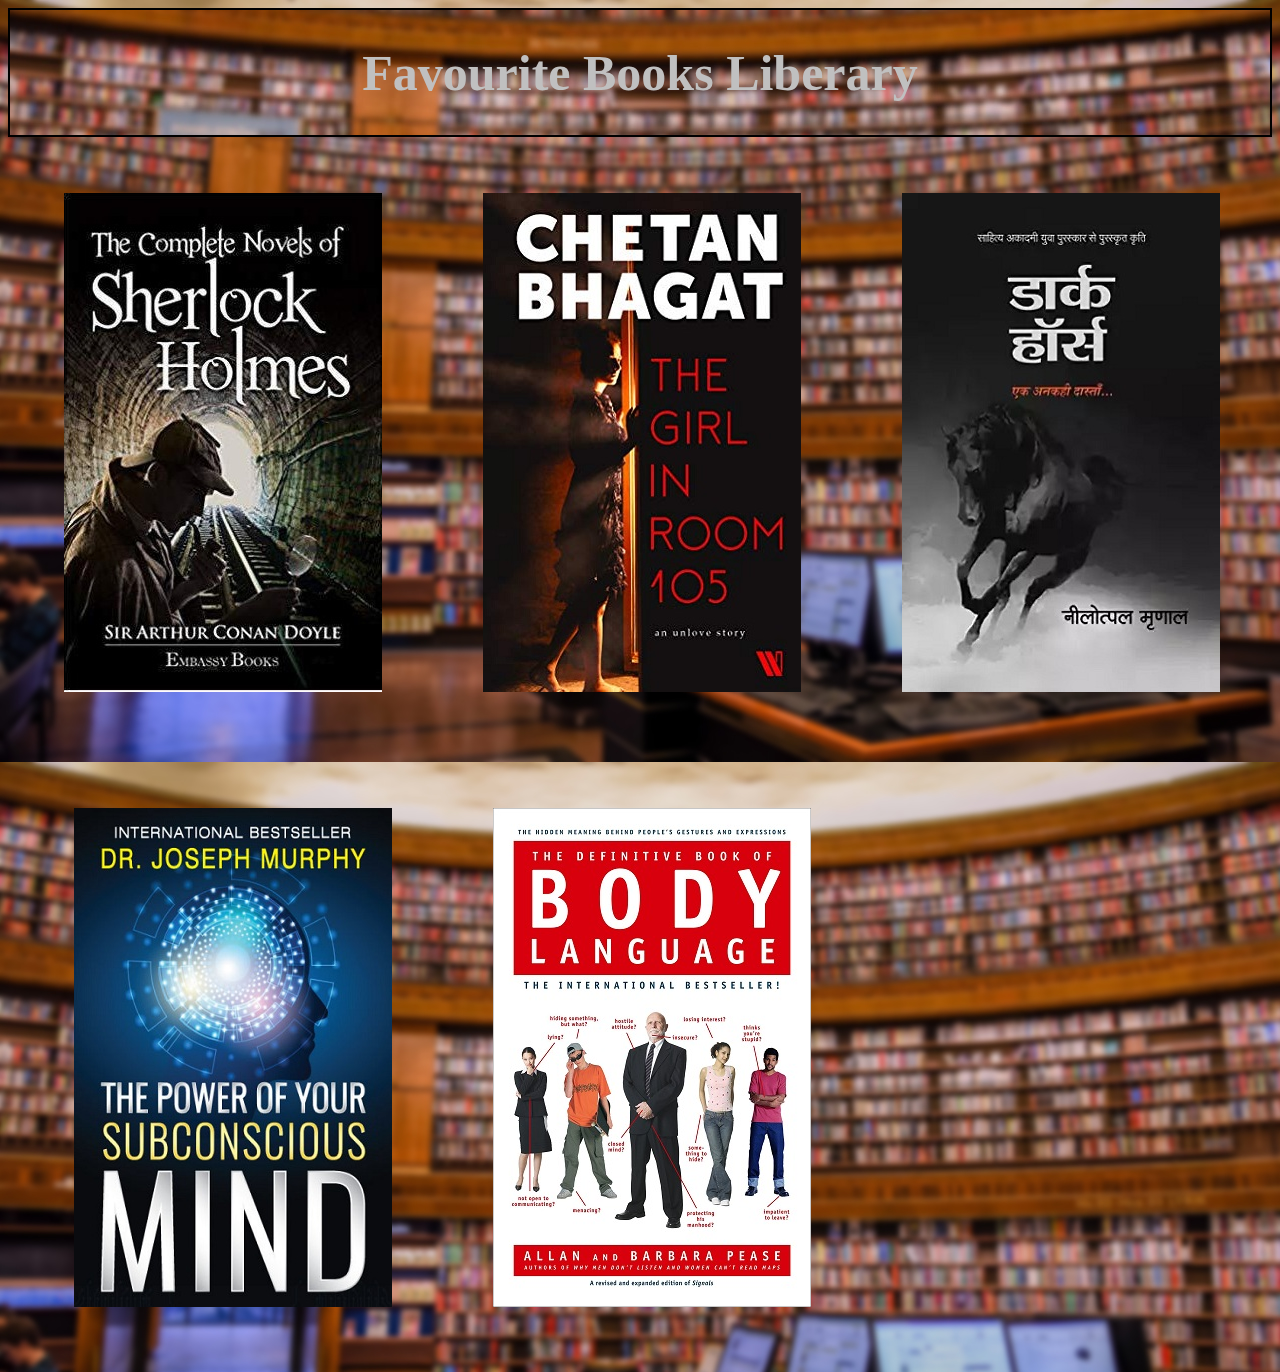
<file: index.html>
<!DOCTYPE html>
<html>
<head>
	<title>favourite book</title>
	<link rel="stylesheet" type="text/css" href="firstpage.css">
</head>
<body>
	
	
		<div id="header">
			<h1>Favourite Books Liberary</h1>
		</div>
		
		<div id="line">
		
			<div class="book1">
				<a href="book1.html" target="_blank">
					<img src="homes.jpg">
				</a>
			</div>
			
			<div class="book1">
				<a href="book2.html" target="_blank">
					<img src="room.jpg">
				</a>
			</div>
		
			<div class="book1">
				<a href="book3.html" target="_blank">
					<img src="horse.jpg">
				</a>
			</div>
			
		</div>
		
		<div id="line2">
		
			<div class="book2">
				<a href="book4.html" target="_blank">
					<img src="mind.jpg">
				</a>
			</div>
			
			
			<div class="book2">
				<a href="book5.html" target="_blank">
					<img src="body.jpg">
				</a>
			</div>
		</div>
	
	
</body>
</html>
</file>
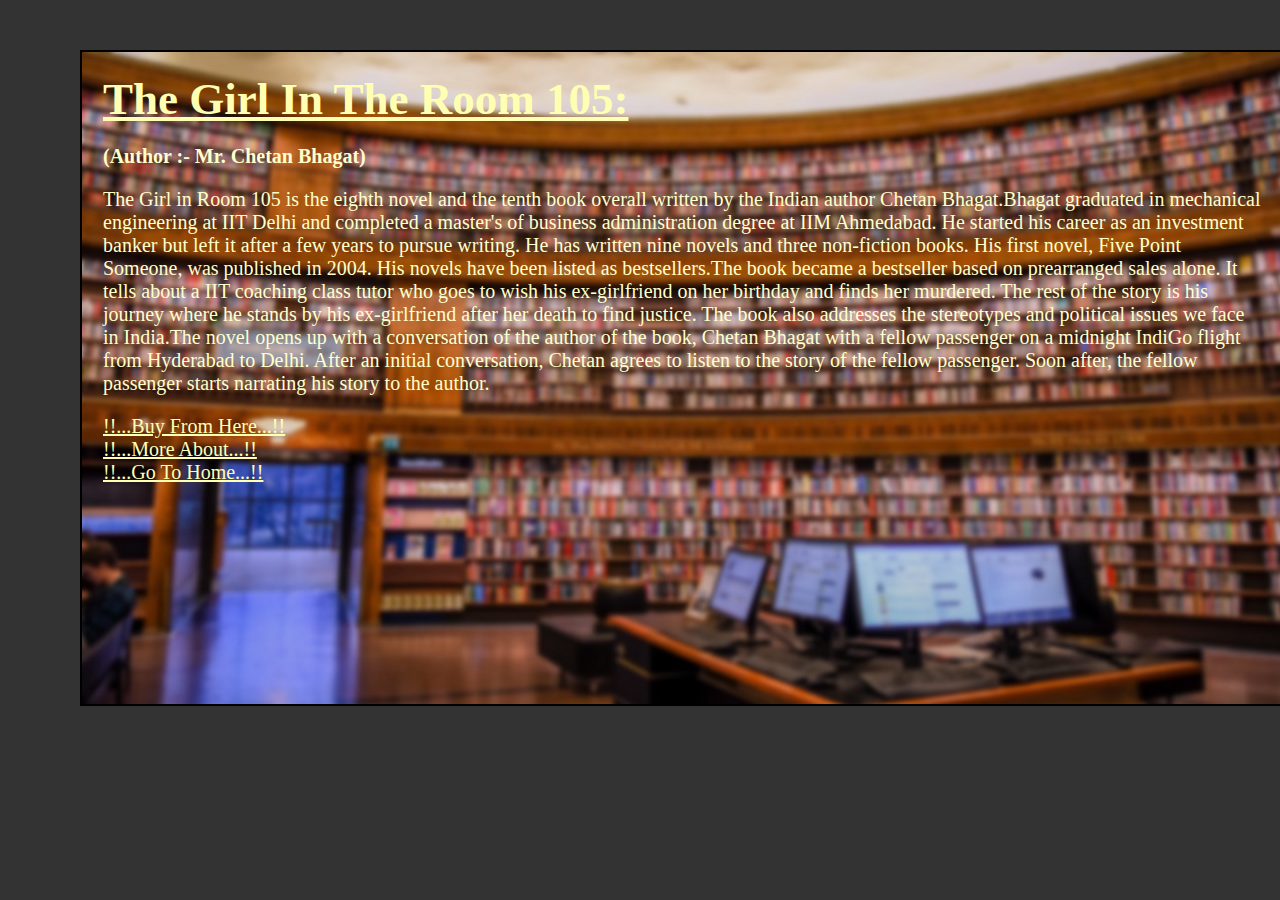
<file: book2.html>
<!DOCTYPE html>
<html>
<head>
	<title>Girl in room 105</title>
	<style>
		body{
			margin:50px;
			background-color:#333333;
			font-family:cursive;
		}
		#book1{
			background-image:url(lib2.jpg);
			width:1200px;
			height:650px;
			border:2px solid black;
			float:auto;
			padding:1px;
			margin:30px;
		}
		h1{
			margin:20px;
			font-size:45px;
			color:#ffffb3;
			text-decoration:underline;
		}
		h2{
			margin:20px;
			font-size:20px;
			color:#ffffcc;
		}
		p{
			margin:20px;
			font-size:20px;
			color:#ffffcc;
		}
		a{
			color:#ffffb3;
		}
	</style>
</head>
<body>

	<div id="book1"> 
		<h1>The Girl In The Room 105:</h1>
		<h2>(Author :- Mr. Chetan Bhagat)</h2>
		<p>The Girl in Room 105 is the eighth novel and the tenth book overall written by the Indian author Chetan Bhagat.Bhagat graduated in mechanical engineering at IIT Delhi and completed a master's of business
		administration degree at IIM Ahmedabad. He started his career as an investment banker but left it after a few years to pursue writing. He has written nine novels and three non-fiction books. His first novel,
		Five Point Someone, was published in 2004. His novels have been listed as bestsellers.The book became a bestseller based on prearranged sales alone. It tells about a IIT
		coaching class tutor who goes to wish his ex-girlfriend on her birthday and finds her murdered. The rest of the story is his journey where he stands by his ex-girlfriend after her death to find justice.
		The book also addresses the stereotypes and political issues we face in India.The novel opens up with a conversation of the author of the book, Chetan Bhagat with a fellow passenger on a midnight IndiGo
		flight from Hyderabad to Delhi. After an initial conversation, Chetan agrees to listen to the story of the fellow passenger. Soon after, the fellow passenger starts narrating his story to the author.<p>
		<a href="https://www.amazon.in/Girl-Room-105-Chetan-Bhagat-ebook/dp/B07GFSZRCL" target="_blank"> !!...Buy From Here...!!</a><br>
		<a target="-blank" href="https://en.wikipedia.org/wiki/The_Girl_in_Room_105">!!...More About...!!</a><br>
		<a href="firstpage.html">!!...Go To Home...!!</a>
	</div>
	
</body>
</html>
</file>
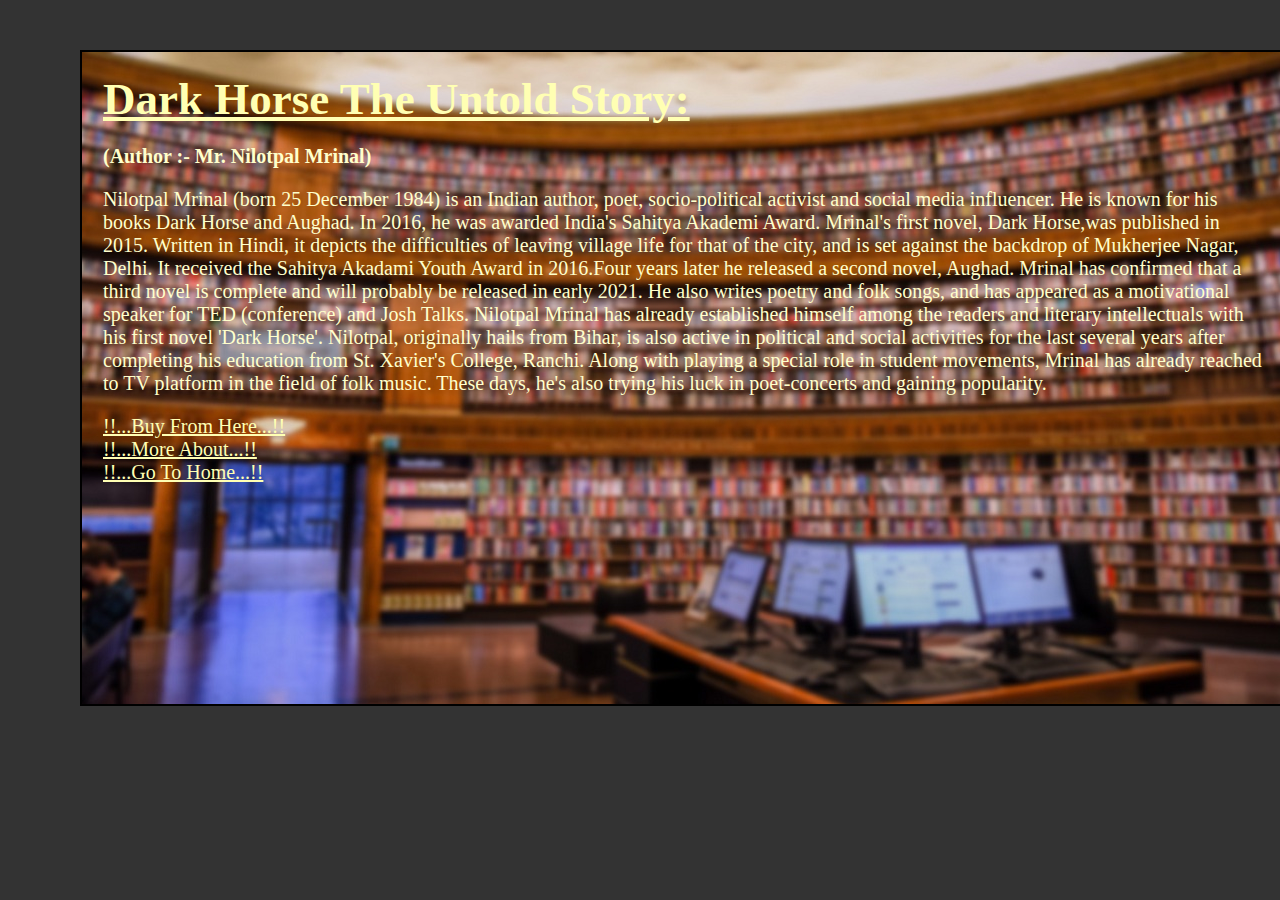
<file: book3.html>
<!DOCTYPE html>
<html>
<head>
	<title>Dark Horse</title>
	<style>
		body{
			margin:50px;
			background-color:#333333;
			font-family:cursive;
		}
		#book1{
			background-image:url(lib2.jpg);
			width:1200px;
			height:650px;
			border:2px solid black;
			float:auto;
			padding:1px;
			margin:30px;
		}
		h1{
			margin:20px;
			font-size:45px;
			color:#ffffb3;
			text-decoration:underline;
		}
		h2{
			margin:20px;
			font-size:20px;
			color:#ffffcc;
		}
		p{
			margin:20px;
			font-size:20px;
			color:#ffffcc;
		}
		a{
			color:#ffffb3;
		}
	</style>
</head>
<body>

	<div id="book1"> 
		<h1>Dark Horse The Untold Story:</h1>
		<h2>(Author :- Mr. Nilotpal Mrinal)</h2>
		<p>Nilotpal Mrinal (born 25 December 1984) is an Indian author, poet, socio-political activist and social media influencer. He is known for his books Dark Horse and Aughad. In 2016, he was awarded India's Sahitya Akademi Award.
		Mrinal's first novel, Dark Horse,was published in 2015. Written in Hindi, it depicts the difficulties of leaving village life for that of the city, and is set against the backdrop of Mukherjee Nagar, Delhi. It received the Sahitya
		Akadami Youth Award in 2016.Four years later he released a second novel, Aughad. Mrinal has confirmed that a third novel is complete and will probably be released in early 2021. He also writes poetry and folk songs, and has appeared
		as a motivational speaker for TED (conference) and Josh Talks. Nilotpal Mrinal has already established himself among the readers and literary intellectuals with his first novel 'Dark Horse'. Nilotpal, originally hails from Bihar, is
		also active in political and social activities for the last several years after completing his education from St. Xavier's College, Ranchi. Along with playing a special role in student movements, Mrinal has already reached to TV platform
		in the field of folk music. These days, he's also trying his luck in poet-concerts and gaining popularity.<p>
		<a href="https://www.amazon.in/Dark-Horse-Ek-Ankahi-Dastan/dp/9386850591" target="_blank"> !!...Buy From Here...!!</a><br>
		<a target="-blank" href="https://en.wikipedia.org/wiki/Nilotpal_Mrinal">!!...More About...!!</a></br>
		<a href="firstpage.html">!!...Go To Home...!!</a>
	</div>
	
</body>
</html>
</file>
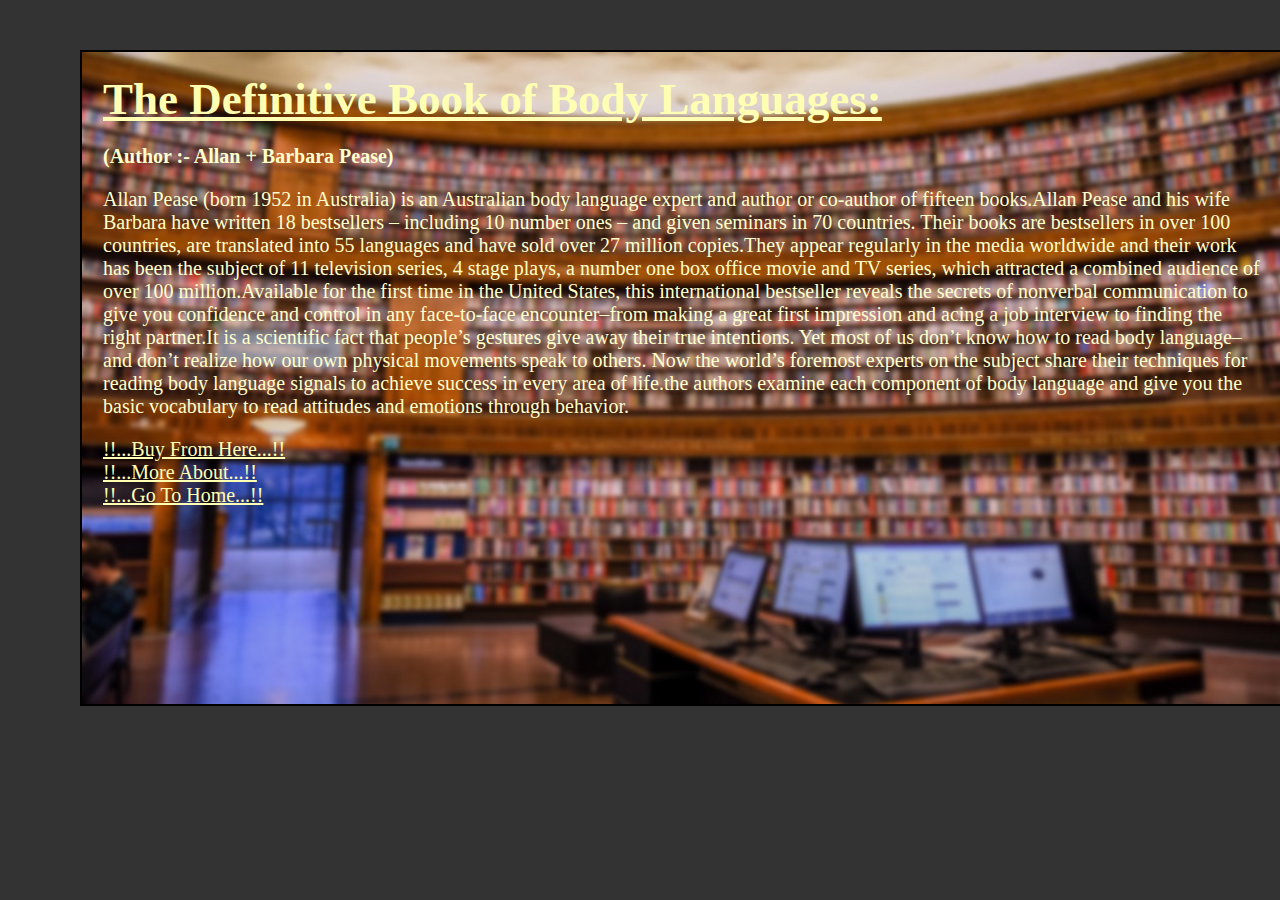
<file: book5.html>
<!DOCTYPE html>
<html>
<head>
	<title>Body Language</title>
	<style>
		body{
			margin:50px;
			background-color:#333333;
			font-family:cursive;
		}
		#book1{
			background-image:url(lib2.jpg);
			width:1200px;
			height:650px;
			border:2px solid black;
			float:auto;
			padding:1px;
			margin:30px;
		}
		h1{
			margin:20px;
			font-size:45px;
			color:#ffffb3;
			text-decoration:underline;
		}
		h2{
			margin:20px;
			font-size:20px;
			color:#ffffcc;
		}
		p{
			margin:20px;
			font-size:20px;
			color:#ffffcc;
		}
		a{
			color:#ffffb3;
		}
	</style>
</head>
<body>

	<div id="book1"> 
		<h1>The Definitive Book of Body Languages:</h1>
		<h2>(Author :- Allan + Barbara Pease)</h2>
		<p>Allan Pease (born 1952 in Australia) is an Australian body language expert and author or co-author of fifteen books.Allan Pease and his wife Barbara have written 18 bestsellers – including 10 number ones – and given seminars in 70 countries. Their books 
		are bestsellers in over 100 countries, are translated into 55 languages and have sold over 27 million copies.They appear regularly in the media worldwide and their work has been the subject of 11 television series, 4 stage plays, a number one box office movie 
		and TV series, which attracted a combined audience of over 100 million.Available for the first time in the United States, this international bestseller reveals the secrets of nonverbal communication to give you confidence and control in any face-to-face 
		encounter–from making a great first impression and acing a job interview to finding the right partner.It is a scientific fact that people’s gestures give away their true intentions. Yet most of us don’t know how to read body language–and don’t realize how our
		own physical movements speak to others. Now the world’s foremost experts on the subject share their techniques for reading body language signals to achieve success in every area of life.the authors examine each component of body language and give you the basic
		vocabulary to read attitudes and emotions through behavior.<p>
		<a href="https://www.flipkart.com/definitive-book-body-language/p/itmfc5cvcqjyusej" target="_blank"> !!...Buy From Here...!!</a><br>
		<a target="-blank" href="https://en.wikipedia.org/wiki/Allan_Pease">!!...More About...!!</a><br>
		<a href="firstpage.html">!!...Go To Home...!!</a>
	</div>
	
</body>
</html>
</file>
<file: firstpage.css>
body{
	background-image: url(lib.jpg);
	background-repeat: repeat-y;
}
#header{
	background-image:url(header.jpg);
	border:2px solid black;
	text-align:center;
	font-size:25px;
	color:silver;
}
#line{
	height:600px;
	width:100%;
	margin:5px;
}
.book1{
	height:400px;
	width:30%;
	padding:15px;
	margin:5px;
	float:left;
}
.book1 img{
	margin:1px;
	padding:30px;
}
#line2{
	height:600px;
	width:100%;
	margin:5px;
}
.book2{
	eight:400px;
	width:30%;
	padding:15px;
	margin:5px;
	float:left;
}
.book2 img{
	margin:1px;
	padding:40px;
}
img:hover{
	transform: scale(1.1);
	z-index:2;
}
</file>
